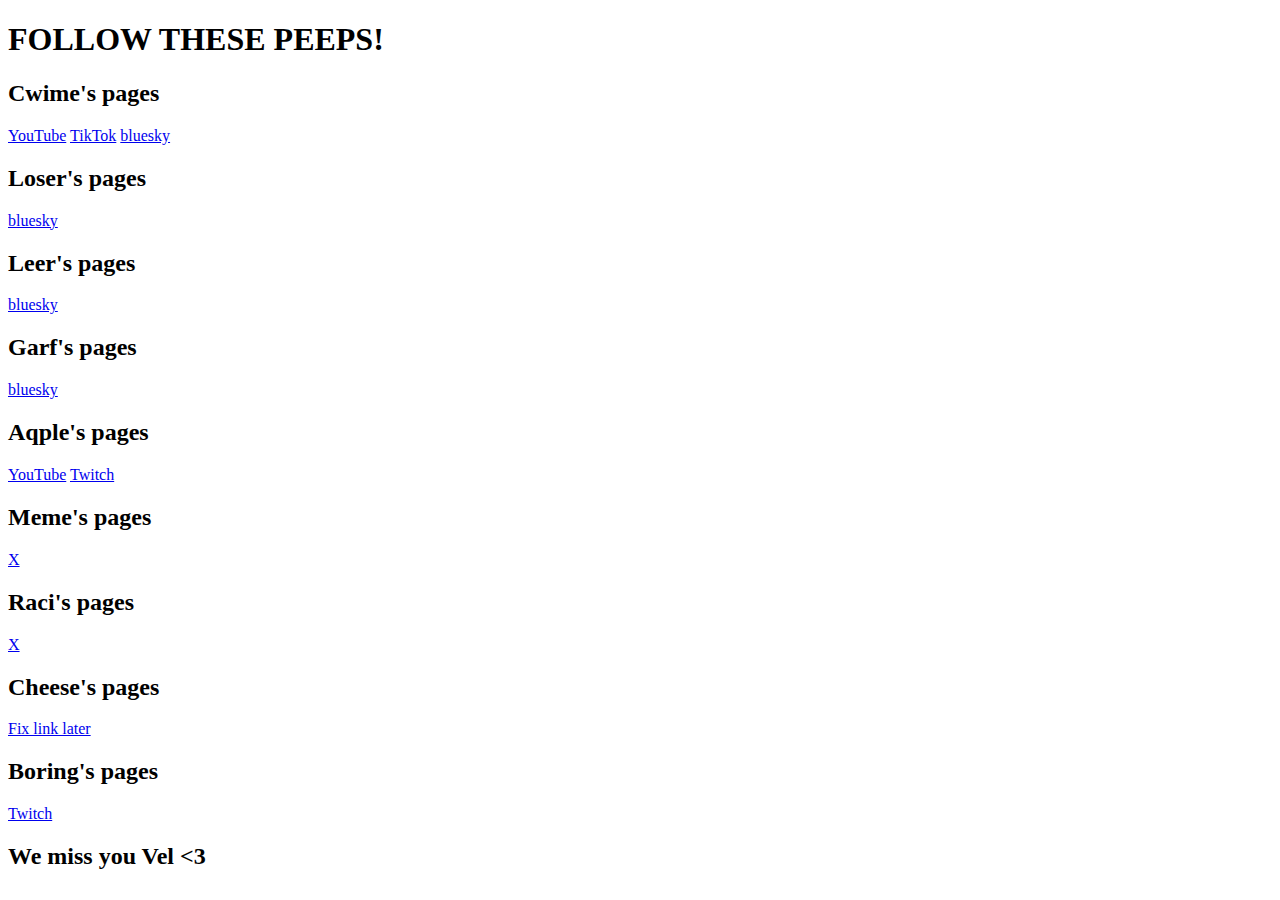
<file: socials.html>
<!DOCTYPE html>
<html>
    <head>
        <meta charset="utf-8">
        <title>Social links</title>
        
    </head>
    <body>
        <h1>FOLLOW THESE PEEPS!</h1>
        <h2>Cwime's pages</h2>
        <a href="https://www.youtube.com/@Cwime" target="_blank">YouTube</a>
        <a href="https://www.tiktok.com/@cwime" target="_blank">TikTok</a>
        <a href="https://bsky.app/profile/cwime.party" target="_blank">bluesky</a>
        
    </body>
    <body>
        <h2>Loser's pages</h2>
        <a href="https://bsky.app/profile/lose.red" target="_blank">bluesky</a>
    </body>
    <body>
        <h2>Leer's pages</h2>
        <a href="https://bsky.app/profile/leersmeers.bsky.social" target="_blank">bluesky</a>
    </body>
    <body>
        <h2>Garf's pages</h2>
        <a href="https://bsky.app/profile/garfs.bsky.social" target="_blank">bluesky</a>
    </body>
    <body>
        <h2>Aqple's pages</h2>
        <a href="https://www.youtube.com/explodingapple2" target="_blank">YouTube</a>
        <a href="https://twitch.tv/1aqple" target="_blank">Twitch</a>
    </body>
     <body>
        <h2>Meme's pages</h2>
        <a href="https://www.x.com/cwimenation" target="_blank">X</a>
    </body>
     <body>
        <h2>Raci's pages</h2>
        <a href="https://x.com/Racilynn" target="_blank">X</a>
    </body>
     <body>
        <h2>Cheese's pages</h2>
        <a href="https://www.youtube.com/watch?v=3N4yIDfN-M8&lc=UgyA-0uJgiLAzH8vmzh4AaABAg" target="_blank">Fix link later</a>
    </body>
      <body>
        <h2>Boring's pages</h2>
        <a href="https://www.twitch.tv/aboringuy" target="_blank">Twitch</a>
    </body>
    <body>
        <h2>We miss you Vel <3</h2>
    </body>
</html>
</file>
